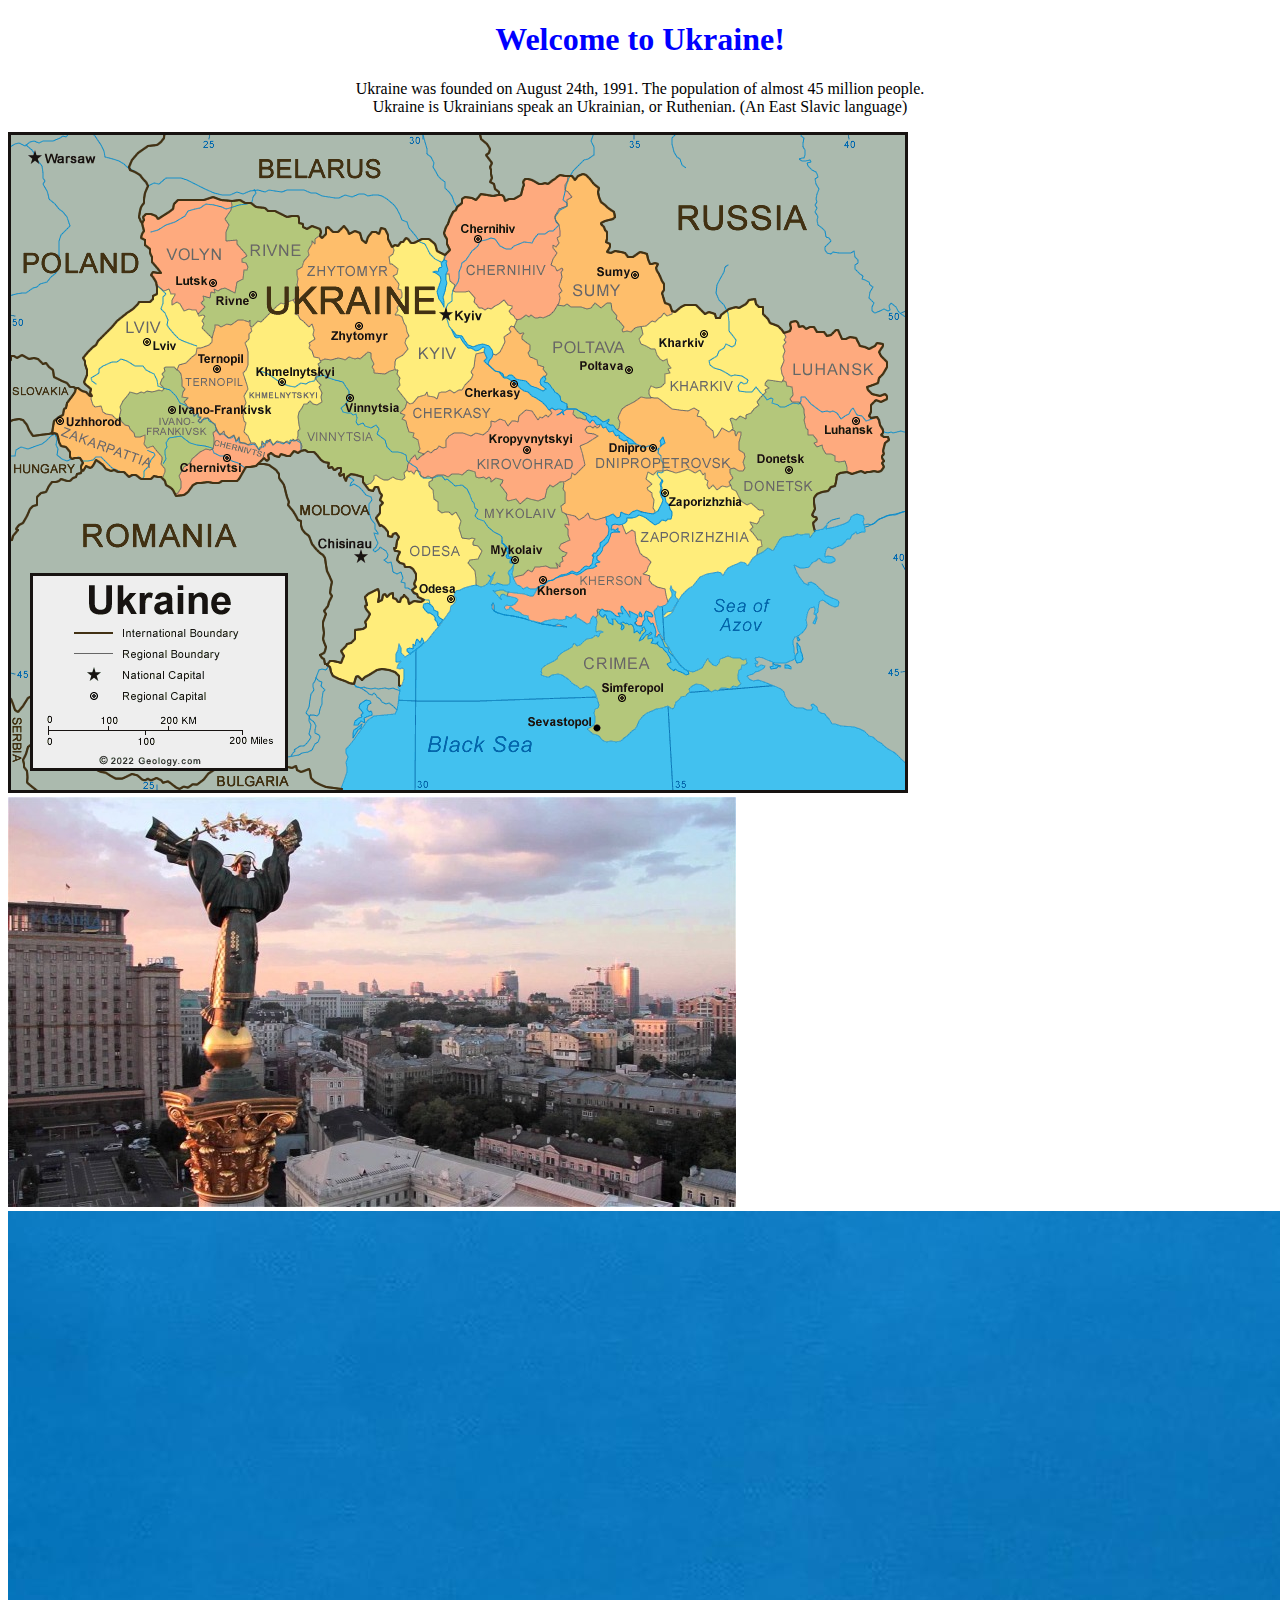
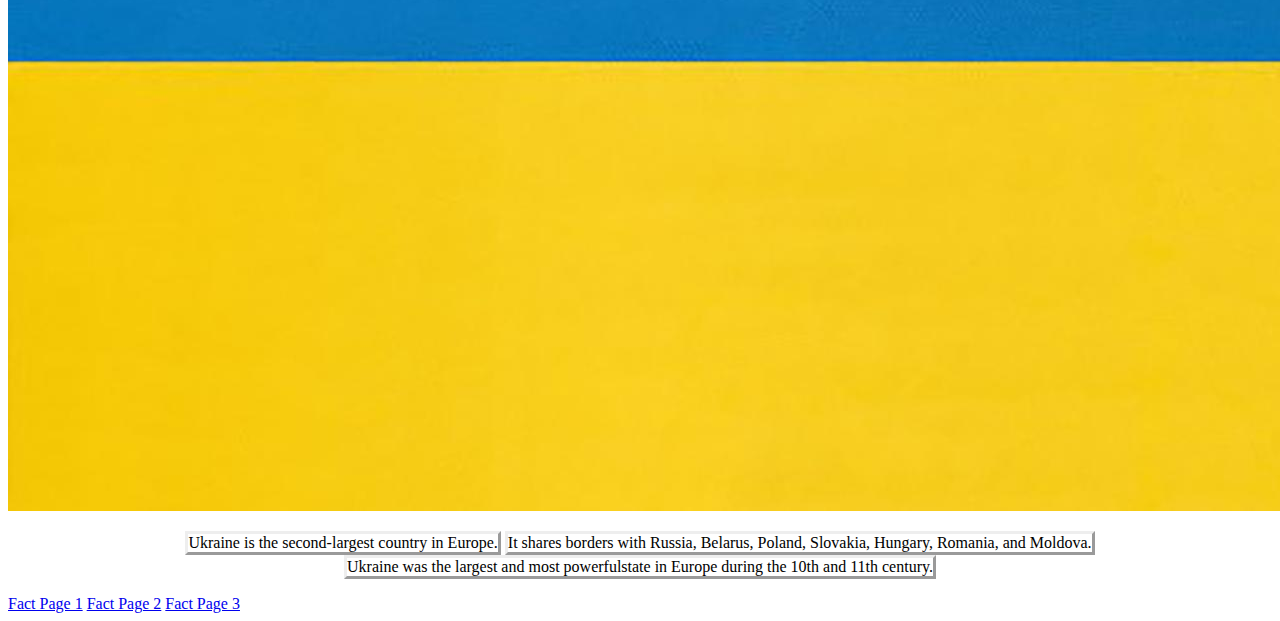
<file: index.html>
<!DOCTYPE html>


<html>

    <head>
        <title>
            My Website
        </title>

        <link rel="stylesheet" href="styles.css">

    </head>

    <body>
        <h1>
            Welcome to Ukraine!
        </h1>

        <p>
            Ukraine was founded on August 24th, 1991. The population of almost 45 million people. <br> Ukraine is Ukrainians speak an Ukrainian, or Ruthenian. (An East Slavic language)
        </p>

        <img id="map" src="Images/ukraine map.gif" alt="">

       <img id="city" src="Images/ukraine.jpg" alt="">

       <img id="flag" src="Images/ukraine flag.jpg" alt="">


        <ul>
            <li>Ukraine is the second-largest country in Europe.</li>
            <li>It shares borders with Russia, Belarus, Poland, Slovakia, Hungary, Romania, and Moldova.</li>
            <li>Ukraine was the largest and most powerfulstate in Europe during the 10th and 11th century.</li>
        </ul>



    <a href="fact1.html">Fact Page 1</a>
    <a href="fact2.html">Fact Page 2</a>
    <a href="fact3.html">Fact Page 3</a>
    </body>

</html>
</file>
<file: styles.css>
h1 {
    color: blue;
    text-align: center;
}

ul {
    list-style: none;
    padding-left: 0%;
    text-align: center;
}

ul li {
    border: 3px outset;
    display: inline-block;
}

p {
    text-align: center;
}
</file>
